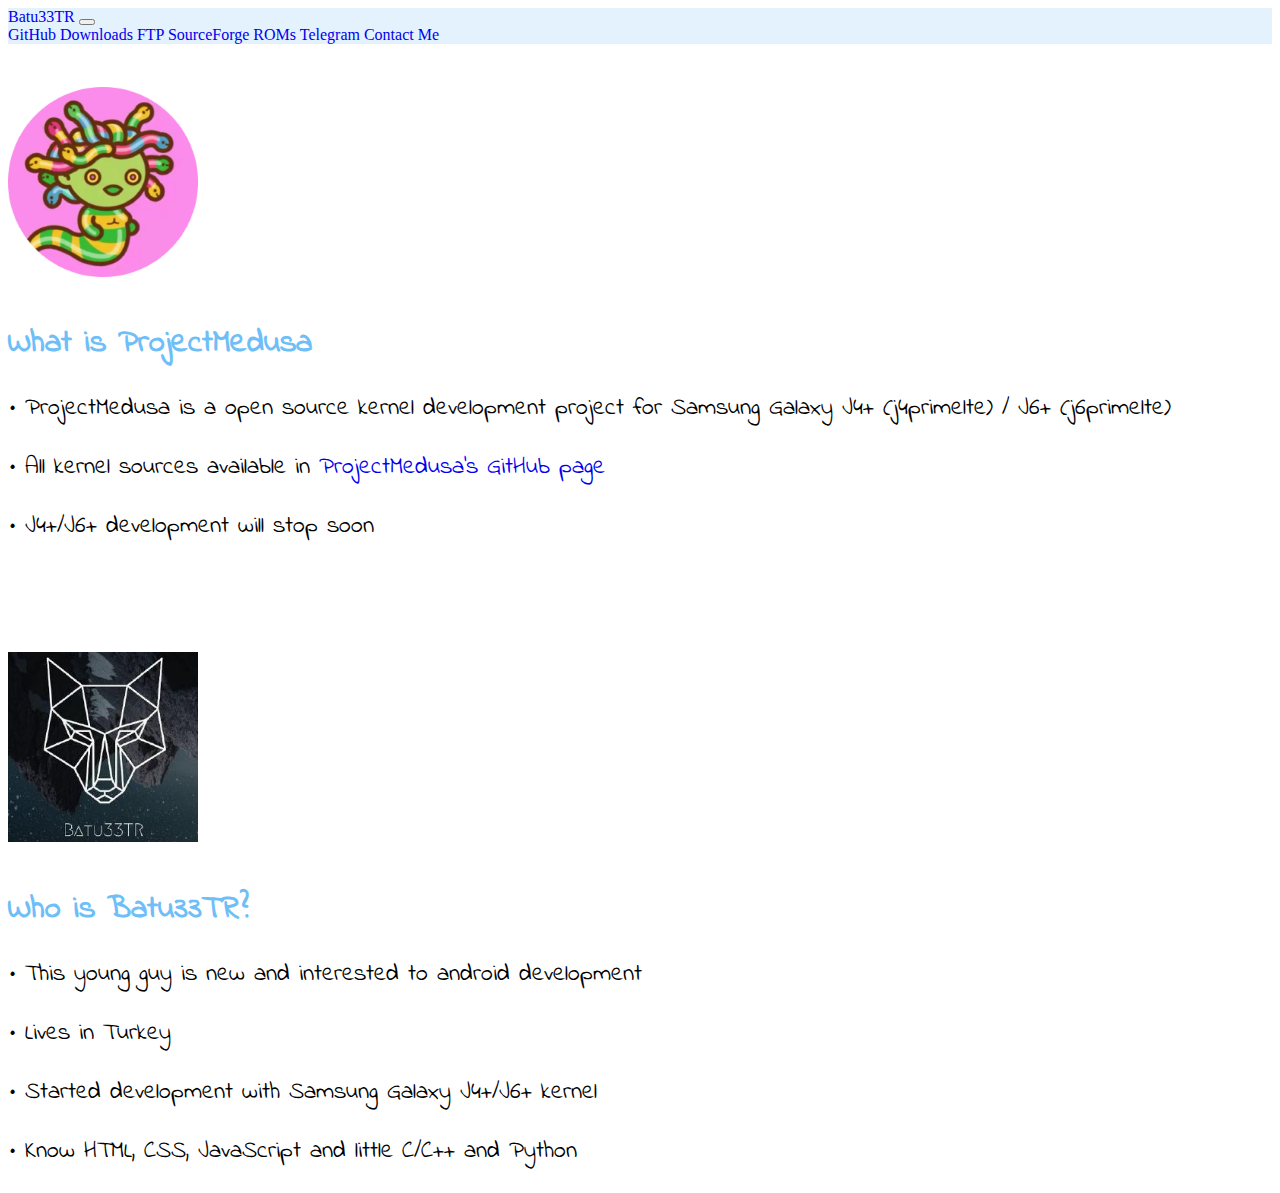
<file: index.html>
<!DOCTYPE html>
<html lang="en">
<head>
    <meta charset="utf-8">
    <title>Batu33TR - ProjectMedusa</title>
    <link rel="icon" href="/assets/img/icon.ico">
    <meta name="viewport" content="width=device-width, initial-scale=1">
    <script src="https://code.jquery.com/jquery-3.6.0.min.js" integrity="sha256-/xUj+3OJU5yExlq6GSYGSHk7tPXikynS7ogEvDej/m4=" crossorigin="anonymous"></script>
    <script src="https://cdnjs.cloudflare.com/ajax/libs/popper.js/2.9.2/umd/popper.min.js" integrity="sha512-2rNj2KJ+D8s1ceNasTIex6z4HWyOnEYLVC3FigGOmyQCZc2eBXKgOxQmo3oKLHyfcj53uz4QMsRCWNbLd32Q1g==" crossorigin="anonymous" referrerpolicy="no-referrer"></script>
    <link href="https://cdn.jsdelivr.net/npm/bootstrap@5.0.2/dist/css/bootstrap.min.css" rel="stylesheet" integrity="sha384-EVSTQN3/azprG1Anm3QDgpJLIm9Nao0Yz1ztcQTwFspd3yD65VohhpuuCOmLASjC" crossorigin="anonymous">
    <script src="https://cdn.jsdelivr.net/npm/bootstrap@5.0.2/dist/js/bootstrap.bundle.min.js" integrity="sha384-MrcW6ZMFYlzcLA8Nl+NtUVF0sA7MsXsP1UyJoMp4YLEuNSfAP+JcXn/tWtIaxVXM" crossorigin="anonymous"></script>
    <script src="/assets/js/titlechanger.js"></script>
    <script async src="https://arc.io/widget.min.js#kmBinqBK"></script>
    <link href="/assets/css/font.css" rel="stylesheet">
    <link href="/assets/css/home.css" rel="stylesheet">
</head>

<body>
<nav class="navbar navbar-expand-lg navbar-light" style="background-color: #e3f2fd;">
    <div class="container-fluid">
        <a class="navbar-brand" href="/index.html">Batu33TR</a>
    <button class="navbar-toggler" type="button" data-bs-toggle="collapse" data-bs-target="#navbarNavAltMarkup" aria-controls="navbarNavAltMarkup" aria-expanded="false" aria-label="Toggle navigation">
        <span class="navbar-toggler-icon"></span>
    </button>
    <div class="collapse navbar-collapse" id="navbarNavAltMarkup">
        <div class="navbar-nav">
            <a class="nav-link" href="https://github.com/Batu33TR">GitHub</a>
            <a class="nav-link" href="/downloads/">Downloads</a>
            <a class="nav-link" href="https://ftp.batu33tr.workers.dev">FTP</a>
            <a class="nav-link" href="https://sourceforge.net/project/batu33tr-rom-builds/files">SourceForge ROMs</a>
            <a class="nav-link" href="/telegram/">Telegram</a>
            <a class="nav-link" href="/contactme/">Contact Me</a>
        </div>
    </div>
    </div>
</nav>

&nbsp;
&nbsp;

<div class="container">
    <div class="row">
        <div class="col-sm-3">
            <img src="/assets/img/icon.ico" class="rounded mx-auto d-block projectmedusalogo">
        </div>
        &nbsp;
        <div class="col-xl-7 telegramtext">
            <h1 class="text-center">What is ProjectMedusa</h1>
            <p>• ProjectMedusa is a open source kernel development project for Samsung Galaxy J4+ (j4primelte) / J6+ (j6primelte)</p>
            <p>• All kernel sources available in <a href="https://github.com/ProjectMedusaAndroid">ProjectMedusa's GitHub page</a></p>
            <p>• J4+/J6+ development will stop soon</p>
        </div>
    </div>
    <p>&nbsp;</p>
    <div class="row">
        <div class="col-sm-3">
            <img src="/assets/img/batu33tr.png" class="rounded mx-auto d-block batu33trlogo">
        </div>
        &nbsp;
        <div class="col-xl-7">
            <h1 class="text-center">Who is Batu33TR?</h1>
            <p>• This young guy is new and interested to android development</p>
            <p>• Lives in Turkey</p>
            <p>• Started development with Samsung Galaxy J4+/J6+ kernel</p>
            <p>• Know HTML, CSS, JavaScript and little C/C++ and Python</p>
        </div>
    </div>
</div>

</body>
</html>
</file>
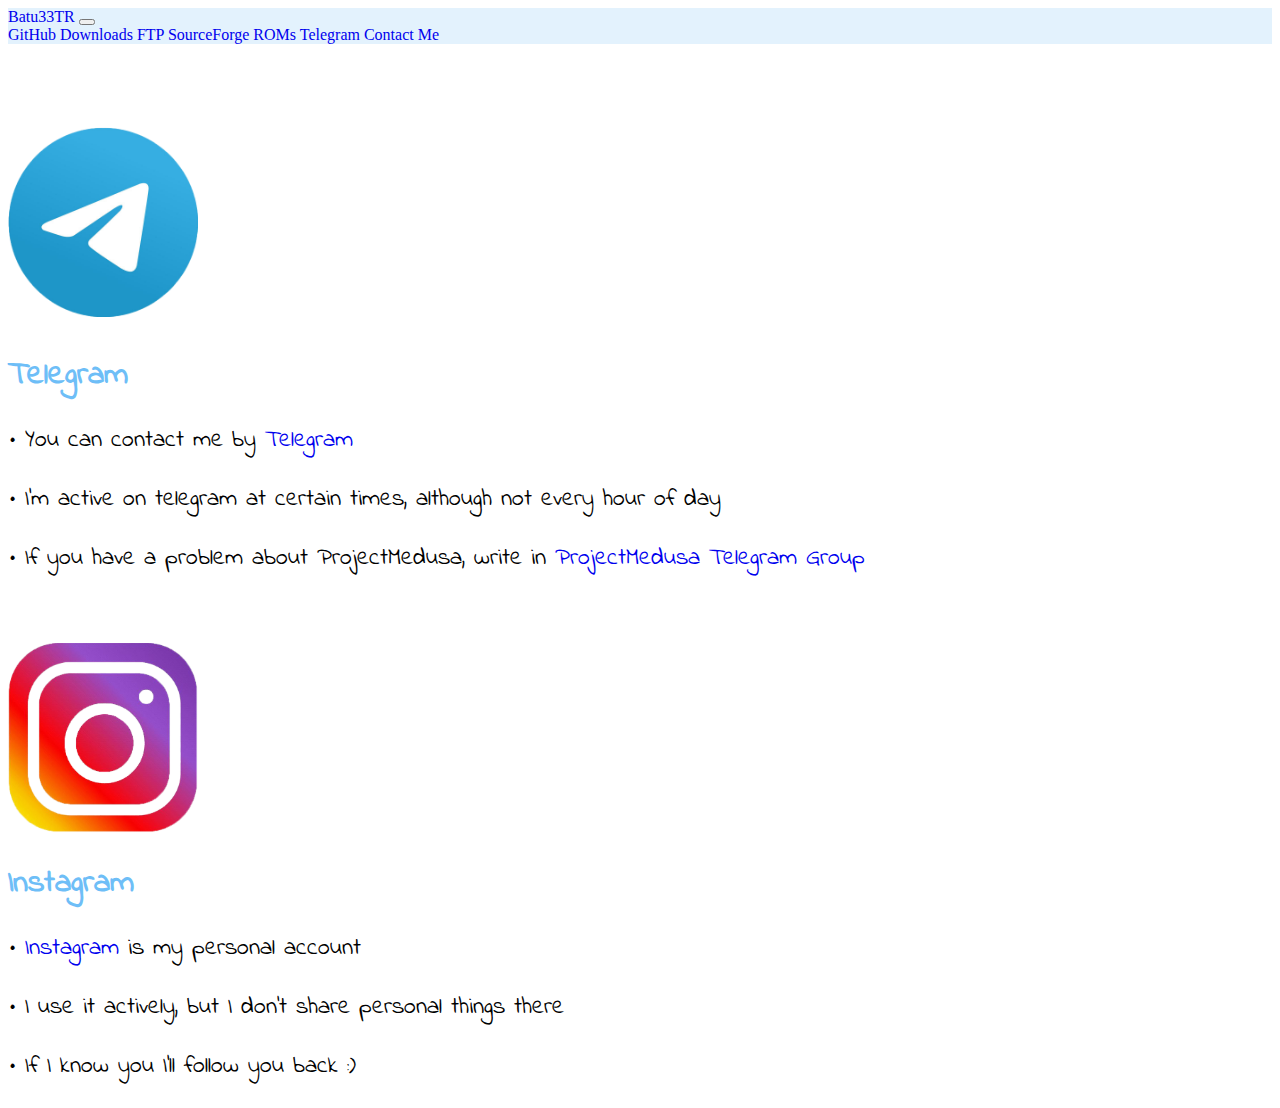
<file: contactme/index.html>
<!DOCTYPE html>
<html lang="en">
<head>
    <meta charset="utf-8">
    <title>Batu33TR - ProjectMedusa</title>
    <link rel="icon" href="/assets/img/icon.ico">
    <meta name="viewport" content="width=device-width, initial-scale=1">
    <script src="https://code.jquery.com/jquery-3.6.0.min.js" integrity="sha256-/xUj+3OJU5yExlq6GSYGSHk7tPXikynS7ogEvDej/m4=" crossorigin="anonymous"></script>
    <script src="https://cdnjs.cloudflare.com/ajax/libs/popper.js/2.9.2/umd/popper.min.js" integrity="sha512-2rNj2KJ+D8s1ceNasTIex6z4HWyOnEYLVC3FigGOmyQCZc2eBXKgOxQmo3oKLHyfcj53uz4QMsRCWNbLd32Q1g==" crossorigin="anonymous" referrerpolicy="no-referrer"></script>
    <link href="https://cdn.jsdelivr.net/npm/bootstrap@5.0.2/dist/css/bootstrap.min.css" rel="stylesheet" integrity="sha384-EVSTQN3/azprG1Anm3QDgpJLIm9Nao0Yz1ztcQTwFspd3yD65VohhpuuCOmLASjC" crossorigin="anonymous">
    <script src="https://cdn.jsdelivr.net/npm/bootstrap@5.0.2/dist/js/bootstrap.bundle.min.js" integrity="sha384-MrcW6ZMFYlzcLA8Nl+NtUVF0sA7MsXsP1UyJoMp4YLEuNSfAP+JcXn/tWtIaxVXM" crossorigin="anonymous"></script>
    <script src="/assets/js/titlechanger.js"></script>
    <script async src="https://arc.io/widget.min.js#kmBinqBK"></script>
    <link href="/assets/css/font.css" rel="stylesheet">
    <link href="/assets/css/contactme.css" rel="stylesheet">
</head>

<body>
<nav class="navbar navbar-expand-lg navbar-light" style="background-color: #e3f2fd;">
    <div class="container-fluid">
        <a class="navbar-brand" href="/index.html">Batu33TR</a>
    <button class="navbar-toggler" type="button" data-bs-toggle="collapse" data-bs-target="#navbarNavAltMarkup" aria-controls="navbarNavAltMarkup" aria-expanded="false" aria-label="Toggle navigation">
        <span class="navbar-toggler-icon"></span>
    </button>
    <div class="collapse navbar-collapse" id="navbarNavAltMarkup">
        <div class="navbar-nav">
            <a class="nav-link" href="https://github.com/Batu33TR">GitHub</a>
            <a class="nav-link" href="/downloads/">Downloads</a>
            <a class="nav-link" href="https://ftp.batu33tr.workers.dev">FTP</a>
            <a class="nav-link" href="https://sourceforge.net/project/batu33tr-rom-builds/files">SourceForge ROMs</a>
            <a class="nav-link" href="/telegram/">Telegram</a>
            <a class="nav-link active" href="/contactme/">Contact Me</a>
        </div>
    </div>
    </div>
</nav>

&nbsp;
&nbsp;

<div class="container">
    <div class="row">
        <div class="col-sm-3">
            <a href="https://t.me/Batu33TR">
                <img src="/assets/img/telegramlogo.png" class="rounded mx-auto d-block telegramlogo">
            </a>
        </div>
        <div class="col-xl-7 telegramtext">
            <h1 class="text-center">Telegram</h1>
            <p>• You can contact me by <a href="https://t.me/Batu33TR">Telegram</a></p>
            <p>• I'm active on telegram at certain times, although not every hour of day</p>
            <p>• If you have a problem about ProjectMedusa, write in <a href="../telegram/">ProjectMedusa Telegram Group</a></p>
        </div>
    </div>
    &nbsp;
    &nbsp;
    &nbsp;
    &nbsp;
    <div class="row">
        <div class="col-sm-3">
            <a href="https://instagram.com/batu33.tr">
                <img src="/assets/img/instagram.png" class="rounded mx-auto d-block instagramlogo">
            </a>
            </div>        
        <div class="col-xl-7">
            <h1 class="text-center">Instagram</h1>
            <p>• <a href="https://t.me/Batu33TR">Instagram</a> is my personal account</p>
            <p>• I use it actively, but I don't share personal things there</p>
            <p>• If I know you I'll follow you back :)</a></p>
        </div>
    </div>
</div>

</body>
</html>
</file>
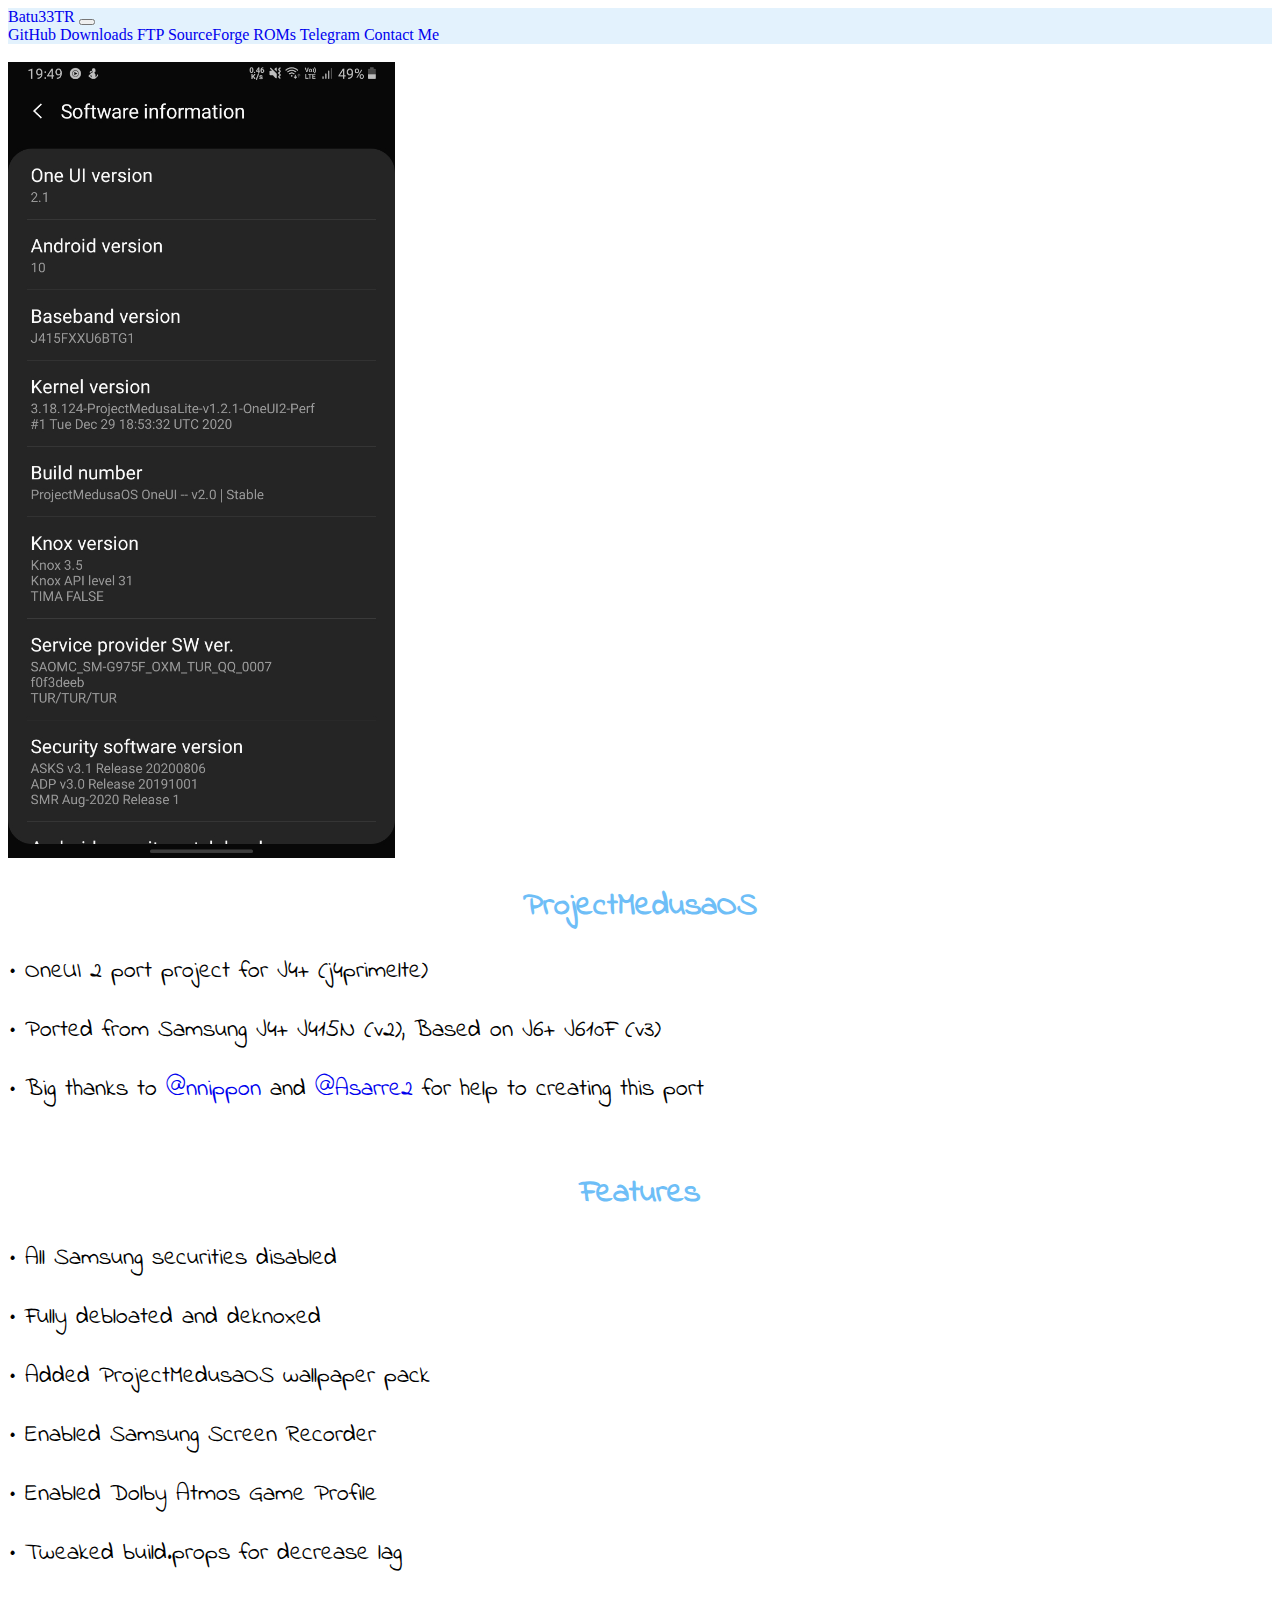
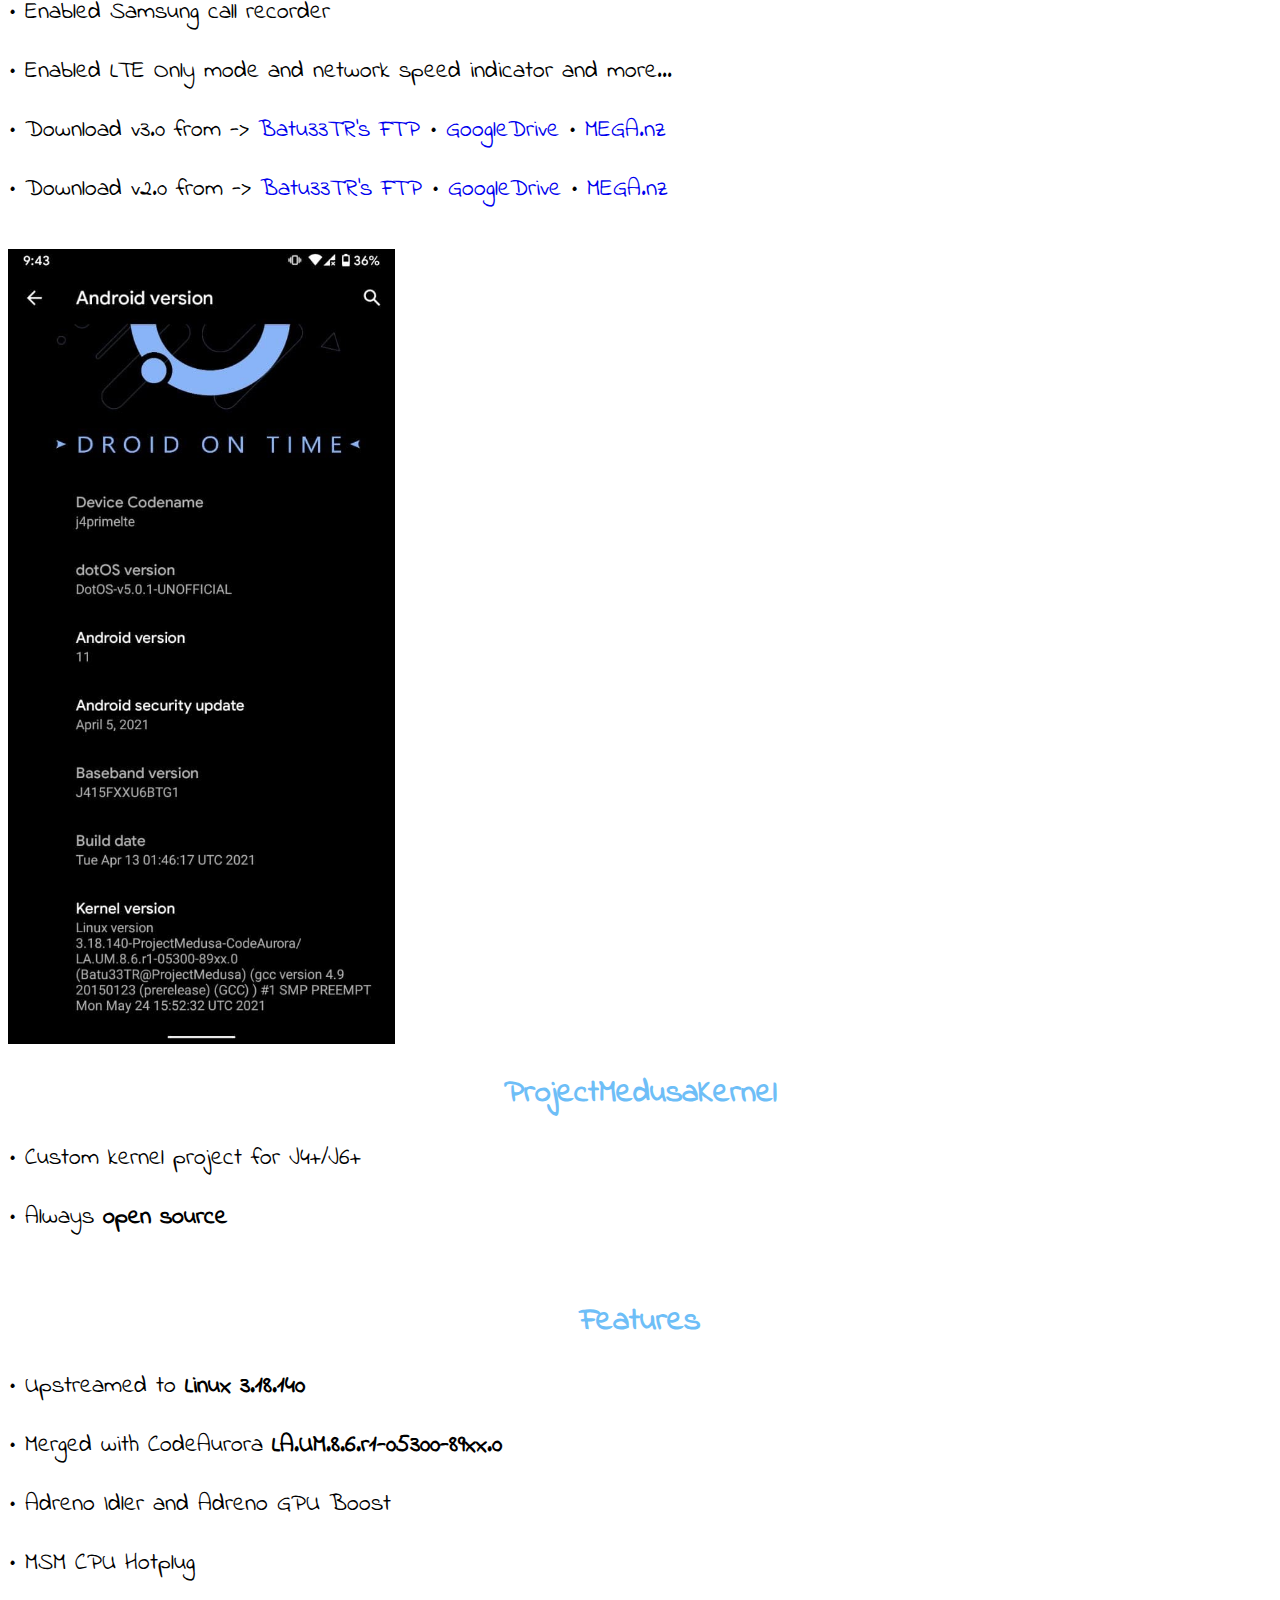
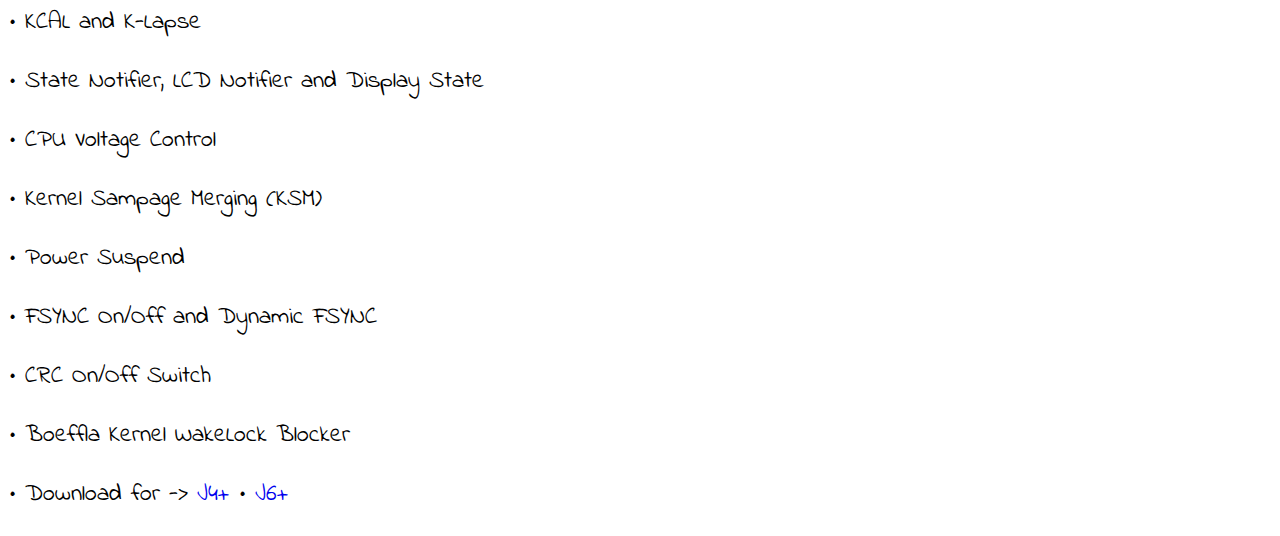
<file: downloads/index.html>
<!DOCTYPE html>
<html lang="en">
<head>
    <meta charset="utf-8">
    <title>Batu33TR - ProjectMedusa</title>
    <link rel="icon" href="/assets/img/icon.ico">
    <meta name="viewport" content="width=device-width, initial-scale=1">
    <script src="https://code.jquery.com/jquery-3.6.0.min.js" integrity="sha256-/xUj+3OJU5yExlq6GSYGSHk7tPXikynS7ogEvDej/m4=" crossorigin="anonymous"></script>
    <script src="https://cdnjs.cloudflare.com/ajax/libs/popper.js/2.9.2/umd/popper.min.js" integrity="sha512-2rNj2KJ+D8s1ceNasTIex6z4HWyOnEYLVC3FigGOmyQCZc2eBXKgOxQmo3oKLHyfcj53uz4QMsRCWNbLd32Q1g==" crossorigin="anonymous" referrerpolicy="no-referrer"></script>
    <link href="https://cdn.jsdelivr.net/npm/bootstrap@5.0.2/dist/css/bootstrap.min.css" rel="stylesheet" integrity="sha384-EVSTQN3/azprG1Anm3QDgpJLIm9Nao0Yz1ztcQTwFspd3yD65VohhpuuCOmLASjC" crossorigin="anonymous">
    <script src="https://cdn.jsdelivr.net/npm/bootstrap@5.0.2/dist/js/bootstrap.bundle.min.js" integrity="sha384-MrcW6ZMFYlzcLA8Nl+NtUVF0sA7MsXsP1UyJoMp4YLEuNSfAP+JcXn/tWtIaxVXM" crossorigin="anonymous"></script>
    <script src="/assets/js/titlechanger.js"></script>
    <script async src="https://arc.io/widget.min.js#kmBinqBK"></script>
    <link href="/assets/css/font.css" rel="stylesheet">
</head>

<body>
<nav class="navbar navbar-expand-lg navbar-light" style="background-color: #e3f2fd;">
    <div class="container-fluid">
        <a class="navbar-brand" href="/index.html">Batu33TR</a>
    <button class="navbar-toggler" type="button" data-bs-toggle="collapse" data-bs-target="#navbarNavAltMarkup" aria-controls="navbarNavAltMarkup" aria-expanded="false" aria-label="Toggle navigation">
        <span class="navbar-toggler-icon"></span>
    </button>
    <div class="collapse navbar-collapse" id="navbarNavAltMarkup">
        <div class="navbar-nav">
            <a class="nav-link" href="https://github.com/Batu33TR">GitHub</a>
            <a class="nav-link active" href="/downloads/">Downloads</a>
            <a class="nav-link" href="https://ftp.batu33tr.workers.dev">FTP</a>
            <a class="nav-link" href="https://sourceforge.net/project/batu33tr-rom-builds/files">SourceForge ROMs</a>
            <a class="nav-link" href="/telegram/">Telegram</a>
            <a class="nav-link" href="/contactme/">Contact Me</a>
        </div>
    </div>
    </div>
</nav>

&nbsp;
&nbsp;

<div class="container">
    <div class="row">
        <div class="col-md-5">
            <img src="/assets/img/oneui.jpg" class="rounded float-start" alt="oneui" style="max-width: 387px;">
            &nbsp;
            &nbsp;
        </div>
        <div class="col-md-6">
            <h1 style="text-align: center;">ProjectMedusaOS</h1>
            <p>• OneUI 2 port project for J4+ (j4primelte)</p>
            <p>• Ported from Samsung J4+ J415N (v2), Based on J6+ J610F (v3)</p>
            <p>• Big thanks to <a href="https://t.me/nnippon">@nnippon</a> and <a href="https://t.me/Asarre2"> @Asarre2</a> for help to creating this port</p>
            &nbsp;
            <h1 style="text-align: center;">Features</h1>
            <p>• All Samsung securities disabled</p>
            <p>• Fully debloated and deknoxed</p>
            <p>• Added ProjectMedusaOS wallpaper pack</p>
            <p>• Enabled Samsung Screen Recorder</p>
            <p>• Enabled Dolby Atmos Game Profile</p>
            <p>• Tweaked build.props for decrease lag</p>
            <p>• Enabled Samsung call recorder</p>
            <p>• Enabled LTE Only mode and network speed indicator and more...</p>
            <p>• Download v3.0 from ->
                <a href="https://ftp.batu33tr.workers.dev/0:/ROMs/ProjectMedusaOS-v3.0-Final-EOL.zip">
                    Batu33TR's FTP
                </a>
                •
                <a href="https://drive.google.com/file/d/1xuD38Sd2AqvwrRxpLIZwZpVX_3PIdhYA/view">
                    GoogleDrive
                </a>
                • 
                <a href="https://mega.nz/file/LfJFFAhA#HoPmsz9D07uaPTAiFSJqghtnkuW5lvD54T0HwO7vnCg">
                    MEGA.nz
                </a>
            </p>
            <p>• Download v2.0 from ->
                <a href="https://projectmedusa.batu33tr.workers.dev/0:/ROMs/ProjectMedusaOS-v2.0-Stable.zip">
                    Batu33TR's FTP
                </a>
                •
                <a href="https://drive.google.com/file/d/1sVShOMYzftzC-m5N-Q7AxaJinBINSiMT/view?usp=sharing">
                    GoogleDrive
                </a>
                • 
                <a href="https://mega.nz/file/2fZCnL7Y#QPiP1jBhlZced1z8imALAeoTfkt4tghIH9w__6PDFJ4">
                    MEGA.nz
                </a>
            </p>
        </div>
    </div>
</div>

&nbsp;
&nbsp;

<div class="container">
    <div class="row">
        <div class="col-md-5">
            <img src="/assets/img/kernel.jpg" class="rounded float-start" alt="oneui" style="max-width: 387px;">
            &nbsp;
            &nbsp;
        </div>
        <div class="col-md-6">
            <h1 style="text-align: center;">ProjectMedusaKernel</h1>
            <p>• Custom kernel project for J4+/J6+</p>
            <p>• Always <b>open source</b></p>
            &nbsp;
            <h1 style="text-align: center;">Features</h1>
            <p>• Upstreamed to <b>Linux 3.18.140</b></p>
            <p>• Merged with CodeAurora <b>LA.UM.8.6.r1-05300-89xx.0</b></p>
            <p>• Adreno Idler and Adreno GPU Boost</p>
            <p>• MSM CPU Hotplug</p>
            <p>• KCAL and K-Lapse</p>
            <p>• State Notifier, LCD Notifier and Display State</p>
            <p>• CPU Voltage Control</p>
            <p>• Kernel Sampage Merging (KSM)</p>
            <p>• Power Suspend</p>
            <p>• FSYNC On/Off and Dynamic FSYNC</p>
            <p>• CRC On/Off Switch</p>
            <p>• Boeffla Kernel WakeLock Blocker</p>
            <p>• Download for -> <a href="https://ftp.batu33tr.workers.dev/0:/Kernels/J4+/">J4+</a> • <a href="https://ftp.batu33tr.workers.dev/0:/Kernels/J6+/">J6+</a>
            </p>
        </div>
    </div>
</div>

</body>
</html>
</file>
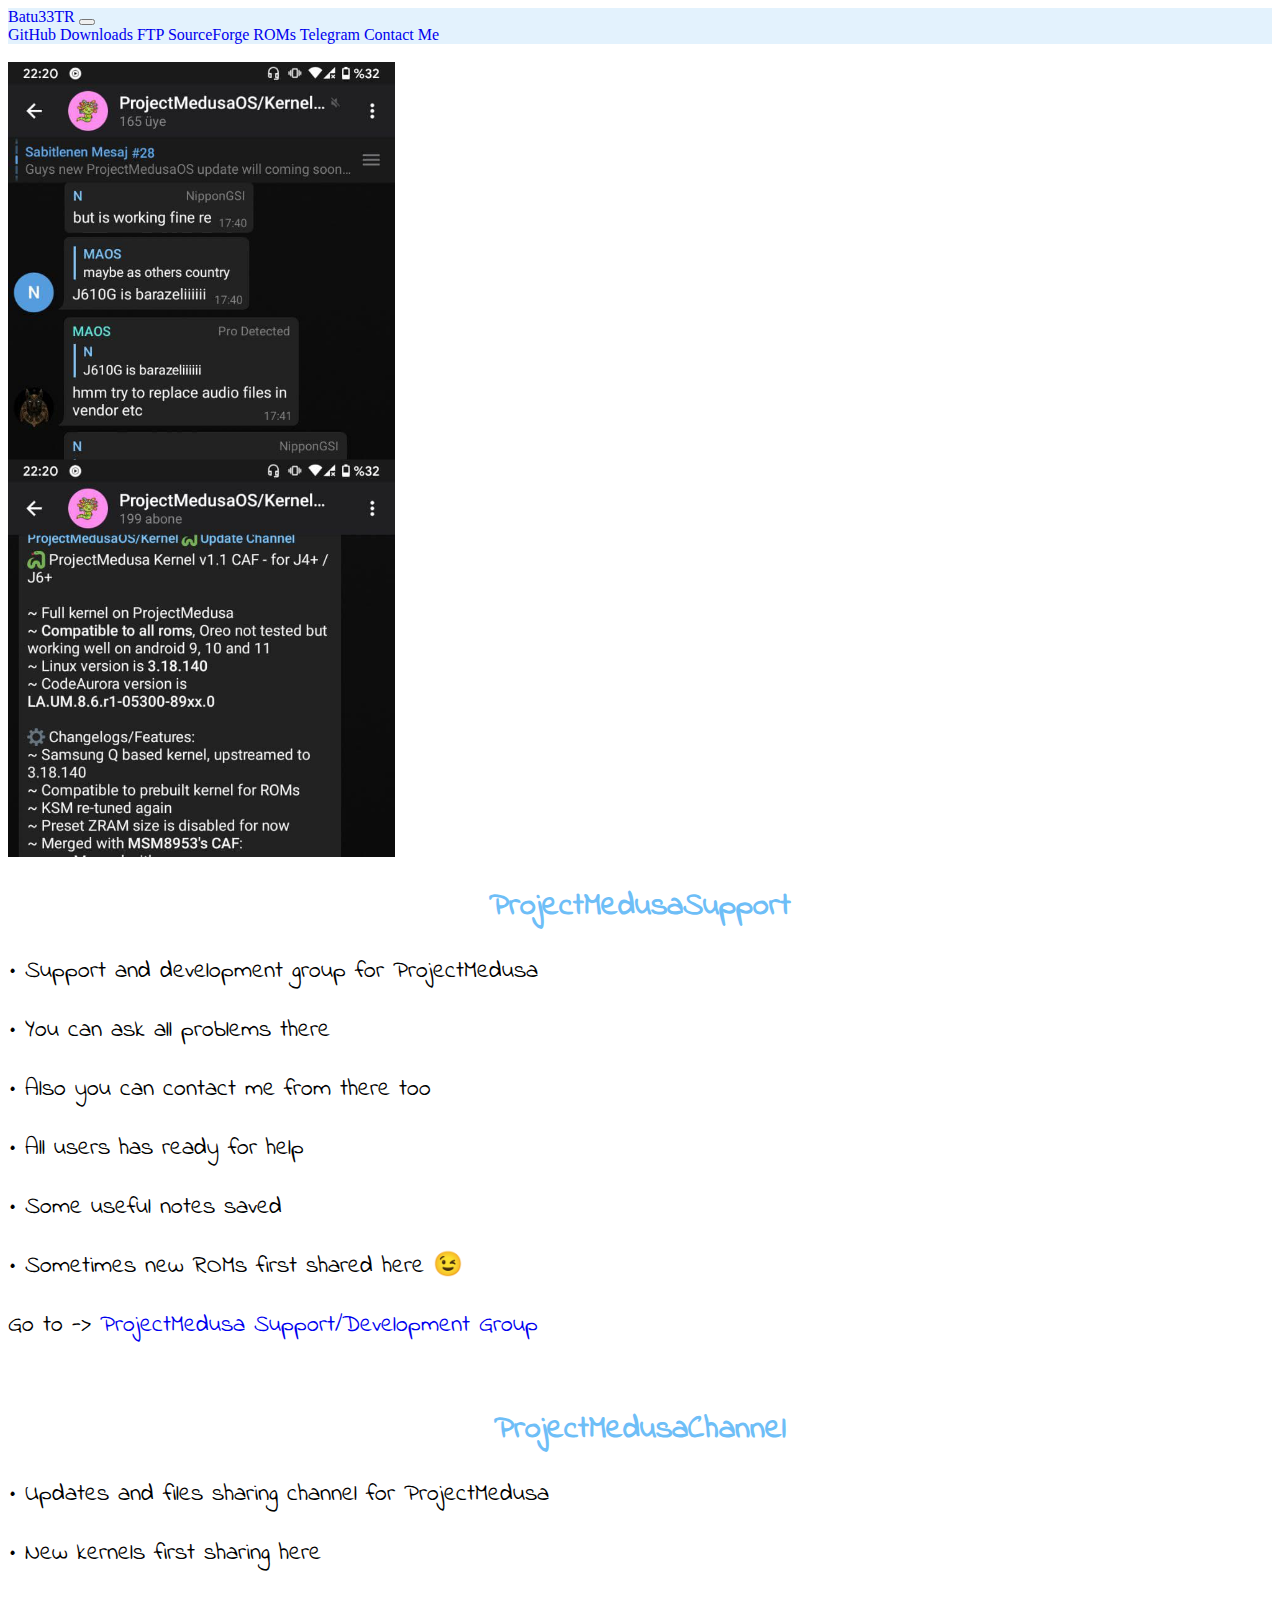
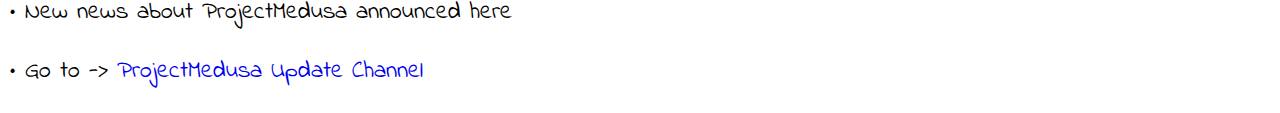
<file: telegram/index.html>
<!DOCTYPE html>
<html lang="en">
<head>
    <meta charset="utf-8">
    <title>Batu33TR - ProjectMedusa</title>
    <link rel="icon" href="/assets/img/icon.ico">
    <meta name="viewport" content="width=device-width, initial-scale=1">
    <script src="https://code.jquery.com/jquery-3.6.0.min.js" integrity="sha256-/xUj+3OJU5yExlq6GSYGSHk7tPXikynS7ogEvDej/m4=" crossorigin="anonymous"></script>
    <script src="https://cdnjs.cloudflare.com/ajax/libs/popper.js/2.9.2/umd/popper.min.js" integrity="sha512-2rNj2KJ+D8s1ceNasTIex6z4HWyOnEYLVC3FigGOmyQCZc2eBXKgOxQmo3oKLHyfcj53uz4QMsRCWNbLd32Q1g==" crossorigin="anonymous" referrerpolicy="no-referrer"></script>
    <link href="https://cdn.jsdelivr.net/npm/bootstrap@5.0.2/dist/css/bootstrap.min.css" rel="stylesheet" integrity="sha384-EVSTQN3/azprG1Anm3QDgpJLIm9Nao0Yz1ztcQTwFspd3yD65VohhpuuCOmLASjC" crossorigin="anonymous">
    <script src="https://cdn.jsdelivr.net/npm/bootstrap@5.0.2/dist/js/bootstrap.bundle.min.js" integrity="sha384-MrcW6ZMFYlzcLA8Nl+NtUVF0sA7MsXsP1UyJoMp4YLEuNSfAP+JcXn/tWtIaxVXM" crossorigin="anonymous"></script>
    <script src="/assets/js/titlechanger.js"></script>
    <script async src="https://arc.io/widget.min.js#kmBinqBK"></script>
    <link href="/assets/css/font.css" rel="stylesheet">
</head>

<body>
<nav class="navbar navbar-expand-lg navbar-light" style="background-color: #e3f2fd;">
    <div class="container-fluid">
        <a class="navbar-brand" href="/index.html">Batu33TR</a>
    <button class="navbar-toggler" type="button" data-bs-toggle="collapse" data-bs-target="#navbarNavAltMarkup" aria-controls="navbarNavAltMarkup" aria-expanded="false" aria-label="Toggle navigation">
        <span class="navbar-toggler-icon"></span>
    </button>
    <div class="collapse navbar-collapse" id="navbarNavAltMarkup">
        <div class="navbar-nav">
            <a class="nav-link" href="https://github.com/Batu33TR">GitHub</a>
            <a class="nav-link" href="/downloads/">Downloads</a>
            <a class="nav-link" href="https://ftp.batu33tr.workers.dev">FTP</a>
            <a class="nav-link" href="https://sourceforge.net/project/batu33tr-rom-builds/files">SourceForge ROMs</a>
            <a class="nav-link active" href="/telegram/">Telegram</a>
            <a class="nav-link" href="/contactme/">Contact Me</a>
        </div>
    </div>
    </div>
</nav>

&nbsp;
&nbsp;

<div class="container">
    <div class="row">
        <div class="col-md-5">
            <img src="/assets/img/telegram.png" class="rounded float-start" alt="telegram" style="max-width: 387px;">
            &nbsp;
            &nbsp;
        </div>
        <div class="col-md-6">
            <h1 style="text-align: center;">ProjectMedusaSupport</h1>
            <p>• Support and development group for ProjectMedusa</p>
            <p>• You can ask all problems there</p>
            <p>• Also you can contact me from there too</p>
            <p>• All users has ready for help</p>
            <p>• Some useful notes saved</p>
            <p>• Sometimes new ROMs first shared here 😉</p>
            <p> Go to -> <a href="https://t.me/ProjectMedusaSupport">ProjectMedusa Support/Development Group</a></p>
            &nbsp;
            <h1 style="text-align: center;">ProjectMedusaChannel</h1>
            <p>• Updates and files sharing channel for ProjectMedusa</p>
            <p>• New kernels first sharing here</p>
            <p>• New news about ProjectMedusa announced here</p>
            <p>• Go to -> <a href="https://t.me/ProjectMedusaChannel">ProjectMedusa Update Channel</a></p>
        </div>
    </div>
</div>
</body>
</html>
</file>
<file: assets/css/font.css>
@font-face {
    font-family: 'Architects Daughter';
    font-style: normal;
    font-weight: 400;
    font-display: swap;
    src: url(/assets/fonts/ArchitectsDaughter.woff2) format('woff2');
    unicode-range: U+0000-00FF, U+0131, U+0152-0153, U+02BB-02BC, U+02C6, U+02DA, U+02DC, U+2000-206F, U+2074, U+20AC, U+2122, U+2191, U+2193, U+2212, U+2215, U+FEFF, U+FFFD;
}
  
@font-face {
    font-family: 'Indie Flower';
    font-style: normal;
    font-weight: 400;
    font-display: swap;
    src: url(/assets/fonts/IndieFlower.woff2) format('woff2');
    unicode-range: U+0000-00FF, U+0131, U+0152-0153, U+02BB-02BC, U+02C6, U+02DA, U+02DC, U+2000-206F, U+2074, U+20AC, U+2122, U+2191, U+2193, U+2212, U+2215, U+FEFF, U+FFFD;
}

p {
    font-family: 'Indie Flower', cursive;
    font-size: x-large;
}

h1 {
    font-family: 'Indie Flower', cursive;
    color: rgb(110, 190, 247);
}

a {
    text-decoration: none;
}

a:hover {
    color: rgb(12, 82, 105);
}

a:active {
    color: rgb(218, 112, 202);
}
</file>
<file: assets/css/home.css>
.projectmedusalogo {
  width: 190px;
  height: auto;
  padding-top: 25px;
}

.batu33trlogo {
  width: 190px;
  height: auto;
  padding-top: 25px;
}
</file>
<file: assets/css/contactme.css>
.telegramlogo {
    width: 190px;
    height: auto;
    padding-top: 65px;
}

.telegramtext {
    padding-top: 10px;
}

.instagramlogo {
    width: 190px;
    height: auto;
    padding-top: 25px;
}

.instagramtext {
    padding-top: 10px;
}
</file>
